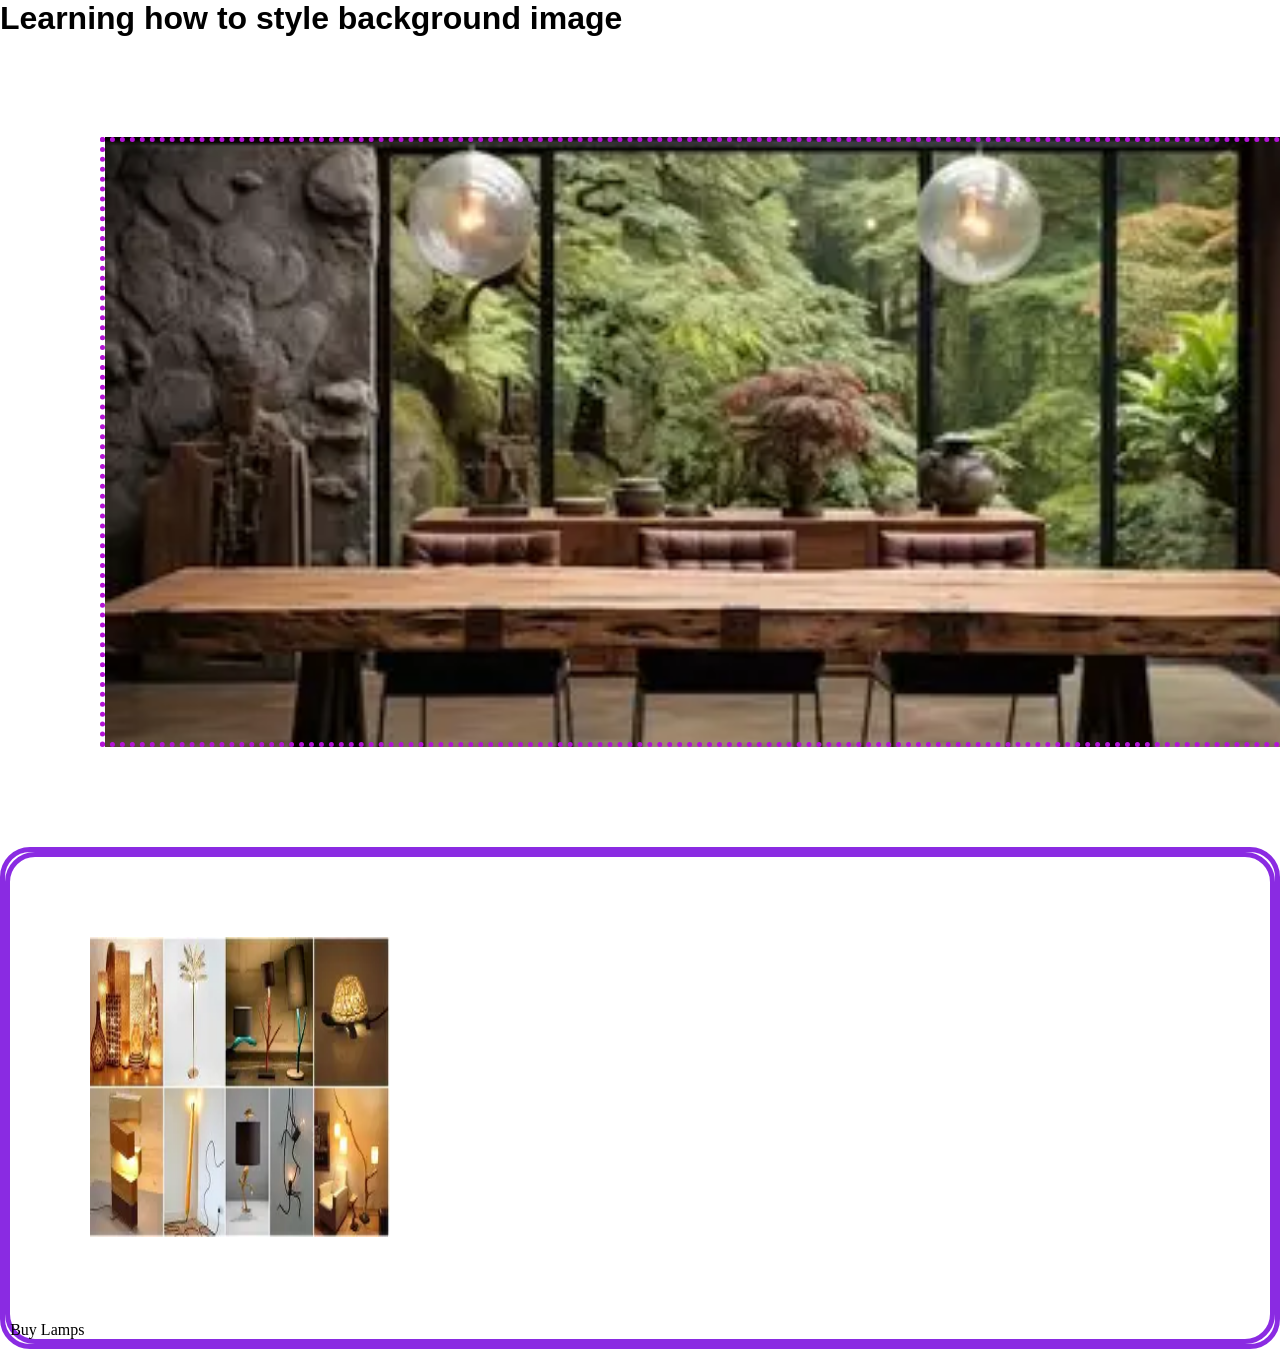
<file: pages/background.html>
<!DOCTYPE html>
<html lang="en">
<head>
    <meta charset="UTF-8">
    <meta name="viewport" content="width=device-width, initial-scale=1.0">
    <title>Learning background</title>
    <link rel="stylesheet" href="../src/style.css">
</head>
<body>
    <h1>Learning how to style background image</h1>
    <div class="hero-div2">
    </div>
    <header>
        <section class="lamp section">
            <div class="lamp">
                <img src="../images/lamps.webp" alt="lamps">
                <p>Buy Lamps</p>
            </div>
        </section>
    </header>

</body>
</html>
</file>
<file: src/style.css>
.logo-and-nav{
    display: flex;
}
h1{
    font-family:sans-serif;
    font: size 60px; ;
}

*{
    margin: 0px;
    padding: 0px;
}
.paragraph{
    font-weight: 400;
    font-size: 20px;
    text-shadow: 3px 0px 5px;
    word-spacing: 3px; 
    line-height: 50px;
    text-align: justify;
    color: #5c0cdc;
    background-color: rgb(4, 17, 2);
}

#paragraph{
    opacity:0.8;
}

header.hero-div{
    background-image:url('../images/');
}

.hero-div2{
    margin: 100px;
    background-image: url(../images/Table.webp);
    width: 100%;
    height: 600px;
    background-repeat: no-repeat;
    background-size: cover;
    background-position: center;
    border: 5px dotted rgb(179, 19, 214);
}

.lamp{
     border:blueviolet 5px solid  ;
     border-radius: 30px;
     padding: 0.1px;

}

.lamp img{
   width: 300px;
   height: 300px;
   border-radius: 3px;
   padding: 30px;
   margin: 50px;
}

.lamp section{
   margin: 100px;
}

.categories{
    display: flex;
    flex-wrap: wrap;
    justify-content: space-between;
    padding: 30px;
}

.categories div{
    border: 2px solid grey;
    margin-bottom: 20px;
}

.categories div img{
    
}
</file>
